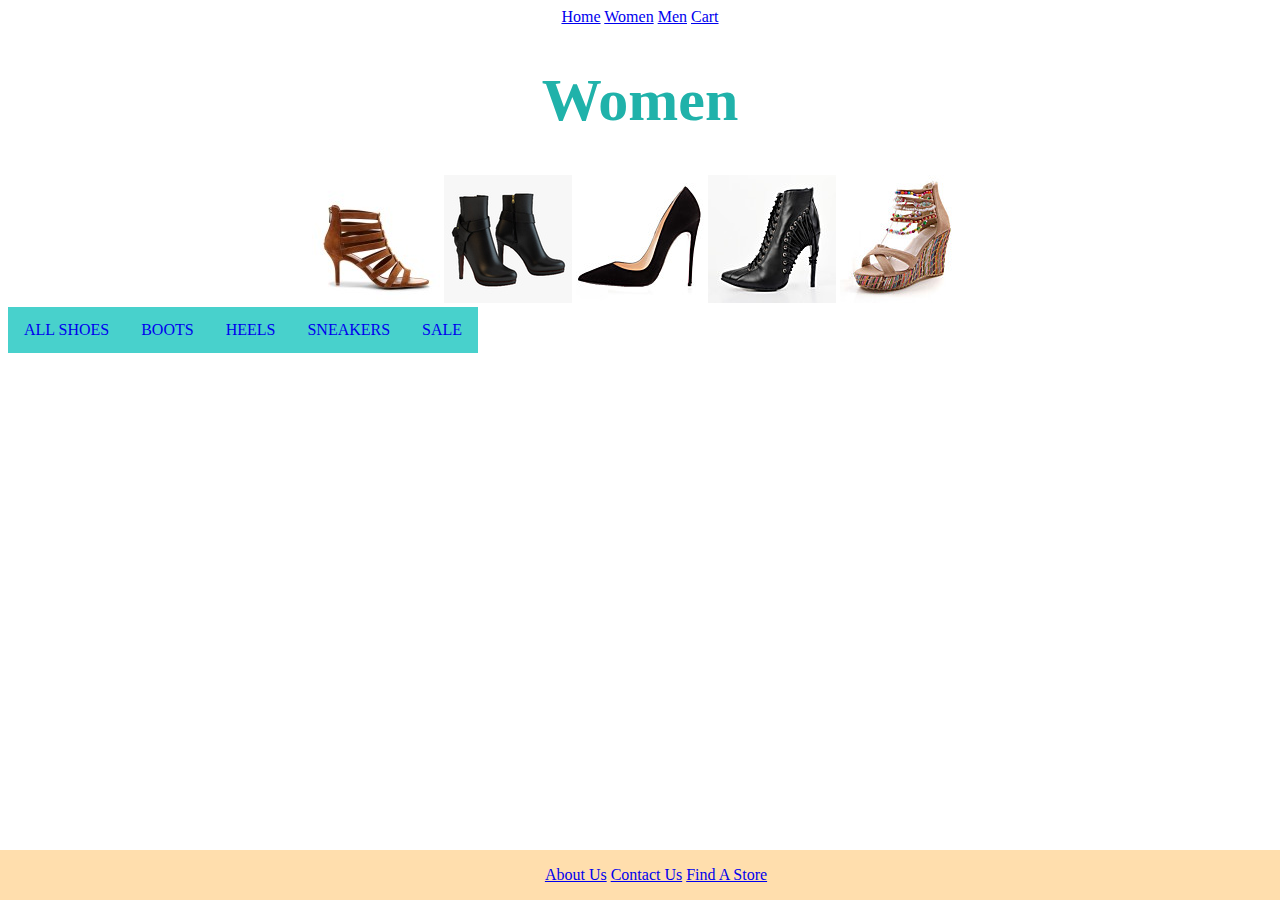
<file: Project 1/page2.html>
<!DOCTYPE html>
<html>
  <head>
    <meta charset="utf-8">
    <meta http-equiv="X-UA-Compatible" content="IE=edge">
    <meta name="viewport" content="width=device-width, initial-scale=1, maximum-scale=1, user-scalable=no">
    <title>About The Shoe</title>
    <link rel="stylesheet" href="css/project.css">
  </head>
  <body>
    <a href="index.html">Home</a> <a href="page2.html">Women</a> <a href="page3.html">Men</a> <a href="page4.html">Cart</a>
    <h1>Women</h1>
    <img src="images/heels.jpg" alt=""> <img src="images/boots.jpg" alt=""> <img src="images/blackheel.jpg" alt=""> <img src="images/blackboot.jpg" alt=""> <img src="images/colorfulwedge.jpg" alt="">
    <ul class="linklist">
      <li>
        <a href= "page2.html">ALL SHOES</a>
      </li>
      <li>
        <a href= "page2.html">BOOTS</a>
      </li>
      <li>
        <a href= "page2.html">HEELS</a>
      </li>
      <li>
        <a href= "page2.html">SNEAKERS</a>
      </li>
      <li>
        <a href= "page2.html">SALE</a>
      </li>
    </ul>
    <footer>
      <div: class="footer">
      <a href= "index.html">About Us</a> <a href= "index.html">Contact Us</a> <a href= "index.html">Find A Store</a>
    </footer>
  </body>
</html>
</file>
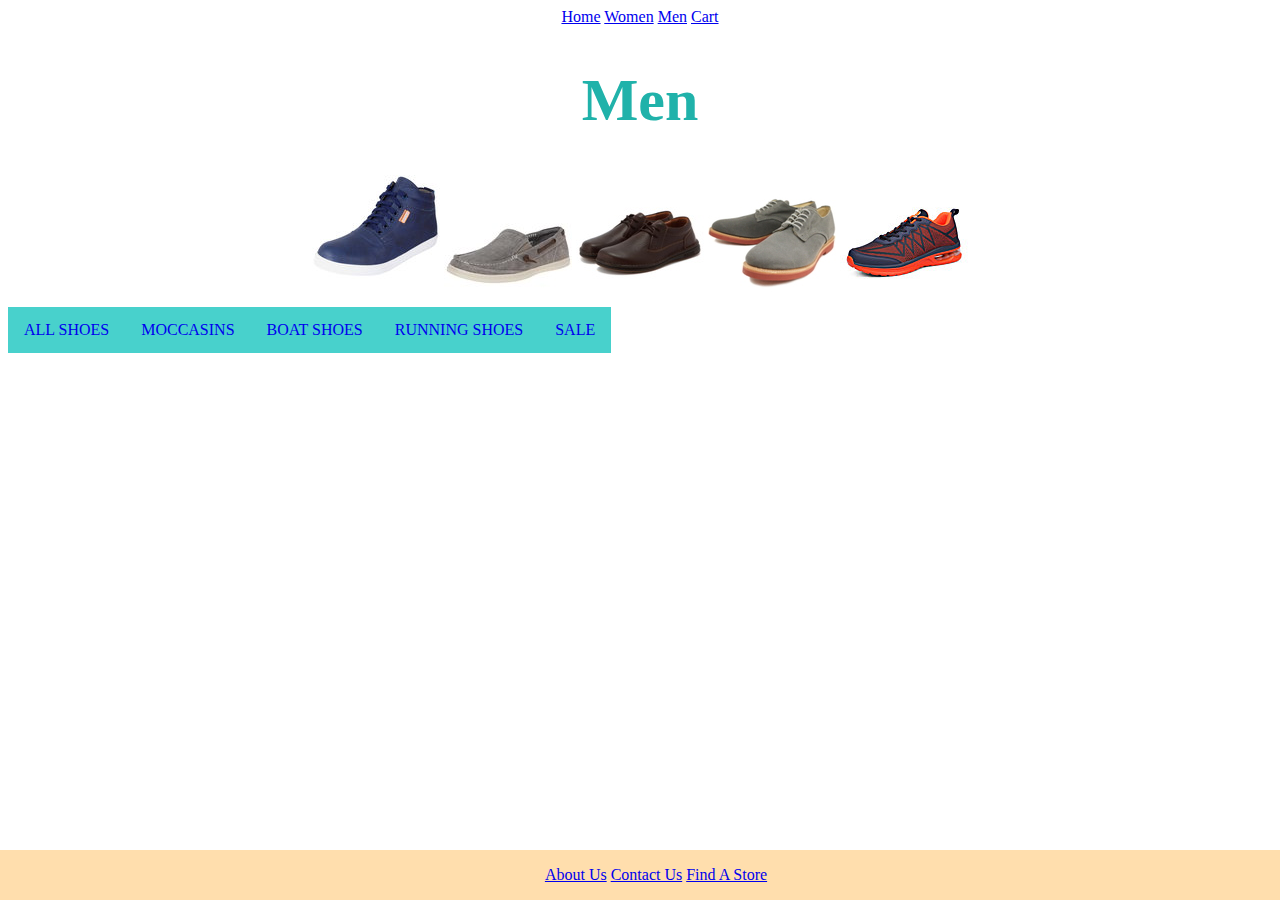
<file: Project 1/page3.html>
<!DOCTYPE html>
<html>
  <head>
    <meta charset="utf-8">
    <meta http-equiv="X-UA-Compatible" content="IE=edge">
    <meta name="viewport" content="width=device-width, initial-scale=1, maximum-scale=1, user-scalable=no">
    <title>About The Shoe</title>
    <link rel="stylesheet" href="css/project.css"
  </head>
  <body>
    <a href="index.html">Home</a> <a href="page2.html">Women</a> <a href="page3.html">Men</a> <a href="page4.html">Cart</a>
    <h1>Men</h1>
    <img src="images/mensneakers.jpg" alt=""> <img src="images/boatshoes.jpg" alt=""> <img src="images/workshoes.jpg" alt=""> <img src="images/greyshoes.jpg" alt=""> <img src="images/sneakers2.jpg" alt="">
    <ul class="linklist">
    <ul>
      <li>
        <a href= "page3.html">ALL SHOES</a>
      </li>
      <li>
        <a href= "page3.html">MOCCASINS</a>
      </li>
      <li>
        <a href= "page3.html">BOAT SHOES</a>
      </li>
      <li>
        <a href= "page3.html">RUNNING SHOES</a>
      </li>
      <li>
        <a href= "page3.html">SALE</a>
      </li>
    </ul>
    <footer>
      <div: class="footer">
      <a href= "index.html">About Us</a> <a href= "index.html">Contact Us</a> <a href= "index.html">Find A Store</a>
    </footer>
  </body>
</html>
</file>
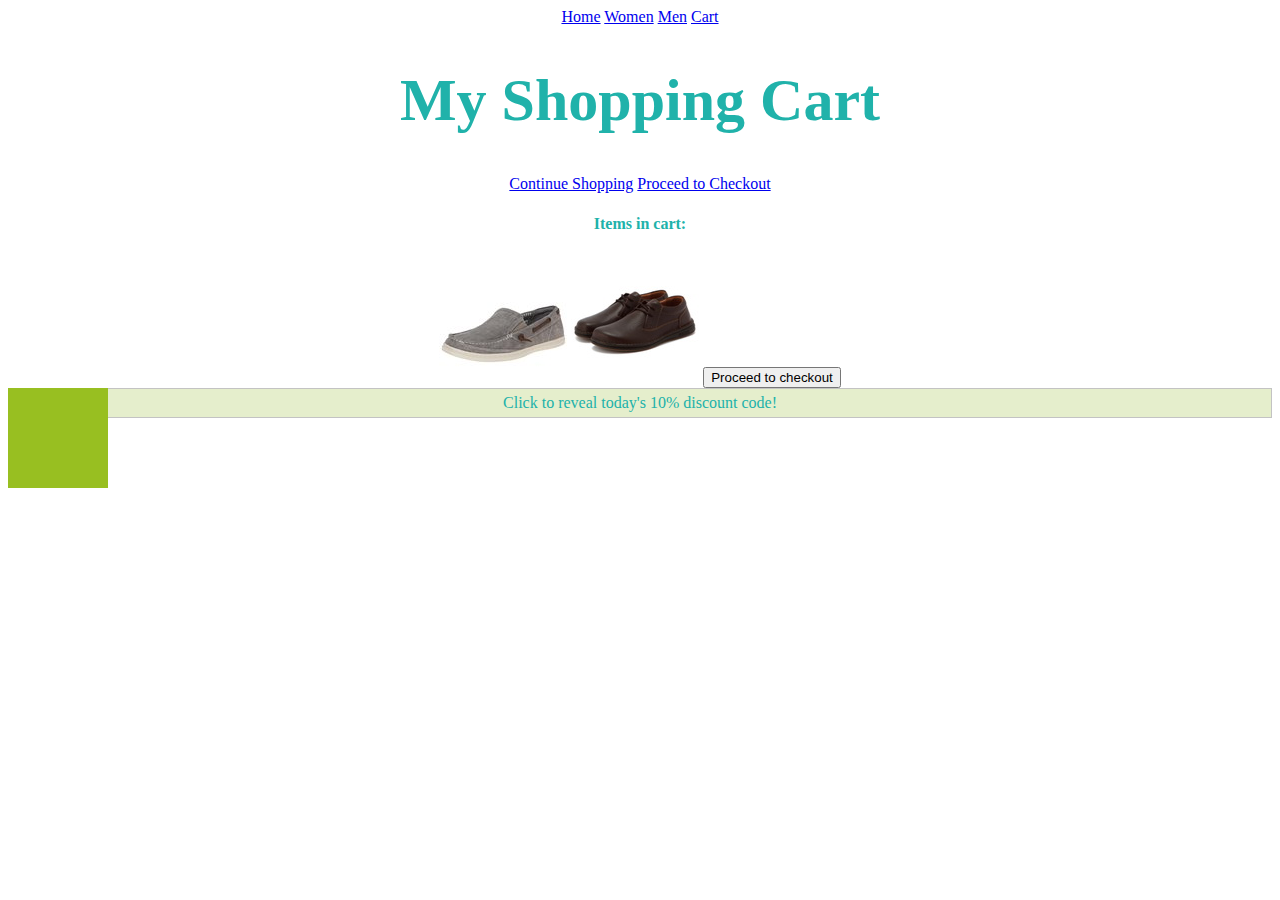
<file: Project 1/page4.html>
<!DOCTYPE html>
<html>
  <head>
    <meta charset="utf-8">
    <meta http-equiv="X-UA-Compatible" content="IE=edge">
    <meta name="viewport" content="width=device-width, initial-scale=1, maximum-scale=1, user-scalable=no">
    <title>About The Shoe</title>
    <link rel="stylesheet" href="css/project.css">
    <script src="https://ajax.googleapis.com/ajax/libs/jquery/3.2.1/jquery.min.js"></script>
    <script>
$(document).ready(function(){
  $("#flip").click(function(){
      $("#panel").slideToggle("slow");
  });
});
$(document).ready(function(){
    $("button").click(function(){
        $("div").animate({left: '250px'});
    });
});
</script>
<style>
#panel, #flip {
  padding: 5px;
  text-align: center;
  background-color: #e5eecc;
  border: solid 1px #c3c3c3;
}

#panel {
  padding: 50px;
  display: none;
}
</style>
  </head>
  <body>
    <a href="index.html">Home</a> <a href="page2.html">Women</a> <a href="page3.html">Men</a> <a href="page4.html">Cart</a>
    <h1>My Shopping Cart</h1>
    <p>
      <a href= "page4.html">Continue Shopping</a> <a href= "page4.html">Proceed to Checkout</a>
    </p>
    <h4> Items in cart:</h4>
      <img src="images/boatshoes.jpg" alt="">
      <img src="images/workshoes.jpg" alt="">
<button>Proceed to checkout</button>
<div style="background:#98bf21;height:100px;width:100px;position:absolute;"></div>
      <div id="flip">Click to reveal today's 10% discount code!</div>
      <div id="panel">spring2017</div>
  </body>
</html>
</file>
<file: Project 1/css/project.css>
body {
  background: white;
  text-align: center;
  font-family: georgia;
  color: lightseagreen;
}

h1 {
    font-size: 60px;
}


.linklist{
  text-align: absolute;
  position: fixed;
}


  ul {
      list-style-type: none;
      margin: 0;
      padding: 0;
      overflow:visible;
      background-color: mediumturquoise;
  }

  li {
      float: left;
  }

  li a {
      display: block;
      text-align: center;
      padding: 14px 16px;
      text-decoration: none;
  }

  li a:hover {
      background-color: paleturquoise;
  }

footer {
  text-align: center;
  color: white;
  font-family:georgia;


}

footer p a {
  text-decoration: none;
  color: white;
}

.footer{
  position: fixed;
  right: 0;
  bottom: 0;
  left: 0;
  padding: 1rem;
  background-color: navajowhite;
  color: white;
  text-align: center;
  width: 100%;
}

#panel, #flip {
    padding: 5px;
    text-align: center;
    background-color: #e5eecc;
    border: solid 1px #c3c3c3;
}

#panel {
    padding: 50px;
    display: none;
}
</file>
